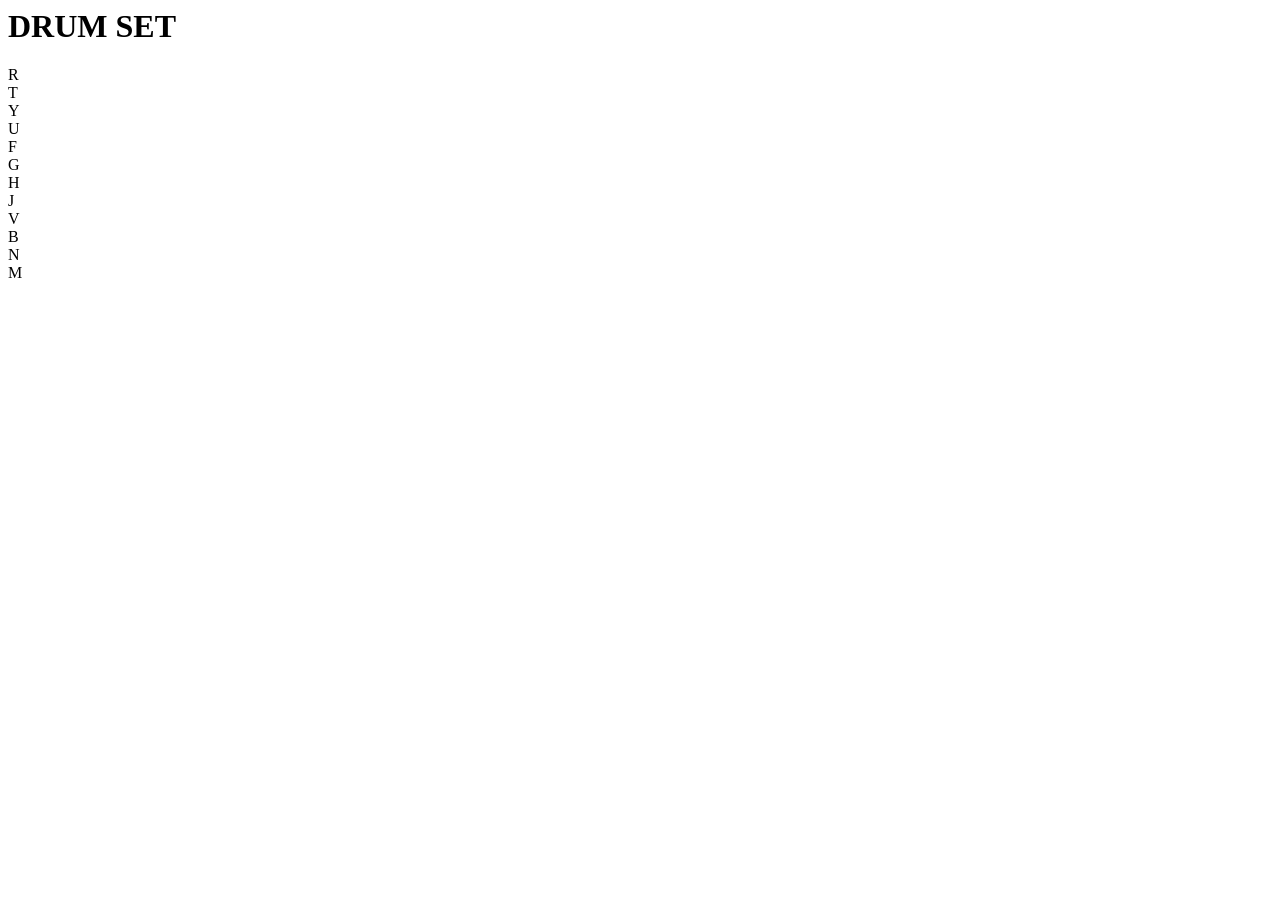
<file: index.html>
<html>
  <head>
    <meta charset='UTF-8'/>
    <title>DRUMSET</title>
    <link rel='DRUM' href='DRUM.css'>
  </head>
  
  <body>
    <h1>DRUM SET</h1>
    
    <div class="pad">
      <div class="box pad-1" data-code="82">R</div>
    <div class="box pad-2" data-code="84">T</div>
    <div class="box pad-3" data-code="89">Y</div>
    <div class="box pad-4" data-code="85">U</div>
    
    <script src='./DRUM.js'></script>
    <div class="box pad-5" data-code="70">F</div>
    <div class="box pad-6" data-code="71">G</div>
    <div class="box pad-7" data-code="72">H</div>
    <div class="box pad-8" data-code="74">J</div>

    <div class="box pad-9" data-code="86">V</div>
    <div class="box pad-10" data-code="66">B</div>
    <div class="box pad-11" data-code="78">N</div>
    <div class="box pad-12" data-code="77">M</div>
  </div>
</body>

</html>
</file>
<file: DRUM.css>
@import 'https://fonts.googleapis.com/css?family=Oswald';

html, body {
  background: linear-gradient(to left, #fd746c , #ff9068);
  height: 100%;
  width: 100%;
  display: flex;
  flex-direction: column;
  justify-content: center;
  align-items: center;
  overflow: hidden;
  font-family: 'Oswald', sans-serif;
}

h1 {
  color: #fff;
  font-size: 5vw;
  letter-spacing: 6px;
}

.pad {
  width: 500px;
  display: flex;
  justify-content: space-between;
  flex-wrap: wrap;
}

.box {
  width: 100px;
  height: 100px;
  margin: 10px 0;
  box-shadow: 0 8px 6px -6px black;
  background-color: #444;
  display: flex;
  justify-content: center;
  align-items: center;
  font-size: 20px;
  color: rgba(255, 255, 255, 0.4);
  user-select: none;
  
  &:hover {
    background-color:lighten(#444, 10%);
    cursor: pointer;
  }
  
  &:active {
    background-color: darken(#444, 10%);
    transform: scale(1.1);
    transition: all .2s;
  }
}

.active {
  background-color: darken(#444, 10%);
  transform: scale(1.1);
  transition: all .2s;
}

.pad-1, .pad-2, .pad-3, .pad-4  { 
  border: 2px solid #2ecc71; 
}

.pad-5, .pad-6, .pad-7, .pad-8 { 
  border: 2px solid #E5446D; 
}

.pad-9, .pad-10, .pad-11, .pad-12 { 
  border: 2px solid #1abc9c; 
}
</file>
